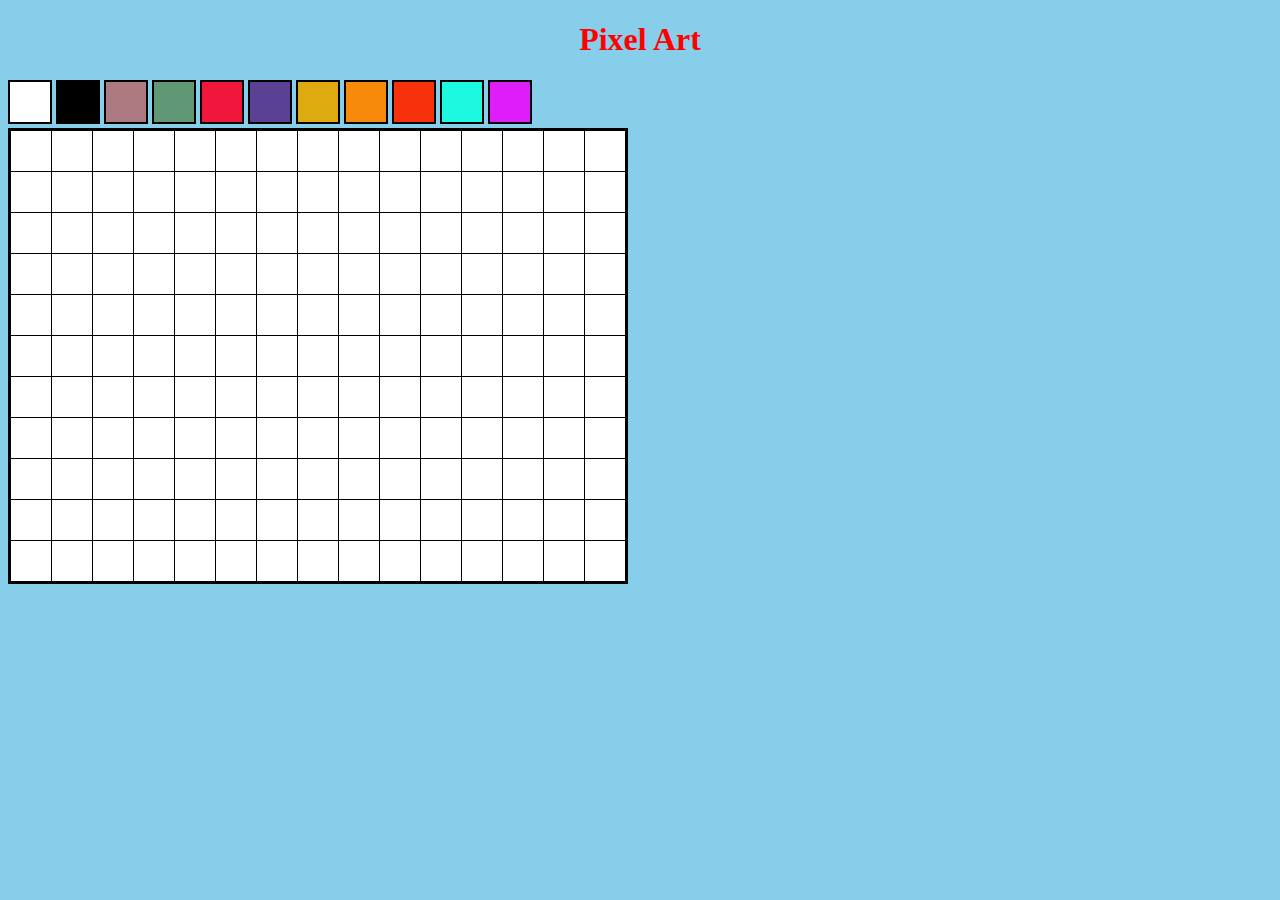
<file: PixelGame/index.html>
<!DOCTYPE html>
<html>
<head>
<title> Pixel Art  </title>
	<link rel="stylesheet" href="style.css">
  <script src="script.js"></script>
</head>
<body>
<h1> Pixel Art </h1>
  <div id="palette">  <!-- color palette -->
    <div class="pen" style="background-color:white" onclick="setpencolor('white')"></div>
    <div class="pen" style="background-color:black" onclick="setpencolor('black')"></div>
    <div class="pen" style="background-color:#AC7A80" onclick="setpencolor('#AC7A80')"></div>
	<div class="pen" style="background-color:#609876" onclick="setpencolor('#609876')"></div>
	<div class="pen" style="background-color:#F1163B" onclick="setpencolor('#F1163B')"></div>
	<div class="pen" style="background-color:#5A4194" onclick="setpencolor('#5A4194')"></div>
	<div class="pen" style="background-color:#DDAB10" onclick="setpencolor('#DDAB10')"></div>
	<div class="pen" style="background-color:#F78B09" onclick="setpencolor('#F78B09')"></div>
	<div class="pen" style="background-color:#F73109" onclick="setpencolor('#F73109')"></div>
	<div class="pen" style="background-color:#1DF9E1" onclick="setpencolor('#1DF9E1')"></div>
	<div class="pen" style="background-color:#DE1DF9" onclick="setpencolor('#DE1DF9')"></div>
  </div>
  <div id="art">
    <div class="row"> <!-- Row-1 -->
      <div class="pixcel" onclick="setpixcelcolor(this)"></div>
      <div class="pixcel" onclick="setpixcelcolor(this)"></div>
      <div class="pixcel" onclick="setpixcelcolor(this)"></div>
       <div class="pixcel" onclick="setpixcelcolor(this)"></div>
      <div class="pixcel" onclick="setpixcelcolor(this)"></div>
      <div class="pixcel" onclick="setpixcelcolor(this)"></div>
       <div class="pixcel" onclick="setpixcelcolor(this)"></div>
      <div class="pixcel" onclick="setpixcelcolor(this)"></div>
      <div class="pixcel" onclick="setpixcelcolor(this)"></div>
	    <div class="pixcel" onclick="setpixcelcolor(this)"></div>
      <div class="pixcel" onclick="setpixcelcolor(this)"></div>
      <div class="pixcel" onclick="setpixcelcolor(this)"></div>
	    <div class="pixcel" onclick="setpixcelcolor(this)"></div>
      <div class="pixcel" onclick="setpixcelcolor(this)"></div>
      <div class="pixcel" onclick="setpixcelcolor(this)"></div>
    </div>
    <div class="row">
	  <div class="pixcel" onclick="setpixcelcolor(this)"></div>
      <div class="pixcel" onclick="setpixcelcolor(this)"></div>
      <div class="pixcel" onclick="setpixcelcolor(this)"></div>
	    <div class="pixcel" onclick="setpixcelcolor(this)"></div>
      <div class="pixcel" onclick="setpixcelcolor(this)"></div>
      <div class="pixcel" onclick="setpixcelcolor(this)"></div>
      <div class="pixcel" onclick="setpixcelcolor(this)"></div>
      <div class="pixcel" onclick="setpixcelcolor(this)"></div>
      <div class="pixcel" onclick="setpixcelcolor(this)"></div>
       <div class="pixcel" onclick="setpixcelcolor(this)"></div>
      <div class="pixcel" onclick="setpixcelcolor(this)"></div>
      <div class="pixcel" onclick="setpixcelcolor(this)"></div>
       <div class="pixcel" onclick="setpixcelcolor(this)"></div>
      <div class="pixcel" onclick="setpixcelcolor(this)"></div>
      <div class="pixcel" onclick="setpixcelcolor(this)"></div>
    </div>
     <div class="row">
	   <div class="pixcel" onclick="setpixcelcolor(this)"></div>
      <div class="pixcel" onclick="setpixcelcolor(this)"></div>
      <div class="pixcel" onclick="setpixcelcolor(this)"></div>
	    <div class="pixcel" onclick="setpixcelcolor(this)"></div>
      <div class="pixcel" onclick="setpixcelcolor(this)"></div>
      <div class="pixcel" onclick="setpixcelcolor(this)"></div>
      <div class="pixcel" onclick="setpixcelcolor(this)"></div>
      <div class="pixcel" onclick="setpixcelcolor(this)"></div>
      <div class="pixcel" onclick="setpixcelcolor(this)"></div>
       <div class="pixcel" onclick="setpixcelcolor(this)"></div>
      <div class="pixcel" onclick="setpixcelcolor(this)"></div>
      <div class="pixcel" onclick="setpixcelcolor(this)"></div>
       <div class="pixcel" onclick="setpixcelcolor(this)"></div>
      <div class="pixcel" onclick="setpixcelcolor(this)"></div>
      <div class="pixcel" onclick="setpixcelcolor(this)"></div>
    </div>
     <div class="row">
	   <div class="pixcel" onclick="setpixcelcolor(this)"></div>
      <div class="pixcel" onclick="setpixcelcolor(this)"></div>
      <div class="pixcel" onclick="setpixcelcolor(this)"></div>
	    <div class="pixcel" onclick="setpixcelcolor(this)"></div>
      <div class="pixcel" onclick="setpixcelcolor(this)"></div>
      <div class="pixcel" onclick="setpixcelcolor(this)"></div>
      <div class="pixcel" onclick="setpixcelcolor(this)"></div>
      <div class="pixcel" onclick="setpixcelcolor(this)"></div>
      <div class="pixcel" onclick="setpixcelcolor(this)"></div>
       <div class="pixcel" onclick="setpixcelcolor(this)"></div>
      <div class="pixcel" onclick="setpixcelcolor(this)"></div>
      <div class="pixcel" onclick="setpixcelcolor(this)"></div>
       <div class="pixcel" onclick="setpixcelcolor(this)"></div>
      <div class="pixcel" onclick="setpixcelcolor(this)"></div>
      <div class="pixcel" onclick="setpixcelcolor(this)"></div>
    </div>
     <div class="row">
	   <div class="pixcel" onclick="setpixcelcolor(this)"></div>
      <div class="pixcel" onclick="setpixcelcolor(this)"></div>
      <div class="pixcel" onclick="setpixcelcolor(this)"></div>
	    <div class="pixcel" onclick="setpixcelcolor(this)"></div>
      <div class="pixcel" onclick="setpixcelcolor(this)"></div>
      <div class="pixcel" onclick="setpixcelcolor(this)"></div>
      <div class="pixcel" onclick="setpixcelcolor(this)"></div>
      <div class="pixcel" onclick="setpixcelcolor(this)"></div>
      <div class="pixcel" onclick="setpixcelcolor(this)"></div>
       <div class="pixcel" onclick="setpixcelcolor(this)"></div>
      <div class="pixcel" onclick="setpixcelcolor(this)"></div>
      <div class="pixcel" onclick="setpixcelcolor(this)"></div>
       <div class="pixcel" onclick="setpixcelcolor(this)"></div>
      <div class="pixcel" onclick="setpixcelcolor(this)"></div>
      <div class="pixcel" onclick="setpixcelcolor(this)"></div>
    </div>
     <div class="row">
	   <div class="pixcel" onclick="setpixcelcolor(this)"></div>
      <div class="pixcel" onclick="setpixcelcolor(this)"></div>
      <div class="pixcel" onclick="setpixcelcolor(this)"></div>
	    <div class="pixcel" onclick="setpixcelcolor(this)"></div>
      <div class="pixcel" onclick="setpixcelcolor(this)"></div>
      <div class="pixcel" onclick="setpixcelcolor(this)"></div>
	  <div class="pixcel" onclick="setpixcelcolor(this)"></div>
      <div class="pixcel" onclick="setpixcelcolor(this)"></div>
      <div class="pixcel" onclick="setpixcelcolor(this)"></div>
       <div class="pixcel" onclick="setpixcelcolor(this)"></div>
      <div class="pixcel" onclick="setpixcelcolor(this)"></div>
      <div class="pixcel" onclick="setpixcelcolor(this)"></div>
       <div class="pixcel" onclick="setpixcelcolor(this)"></div>
      <div class="pixcel" onclick="setpixcelcolor(this)"></div>
      <div class="pixcel" onclick="setpixcelcolor(this)"></div>
    </div>
     <div class="row">
	   <div class="pixcel" onclick="setpixcelcolor(this)"></div>
      <div class="pixcel" onclick="setpixcelcolor(this)"></div>
      <div class="pixcel" onclick="setpixcelcolor(this)"></div>
	    <div class="pixcel" onclick="setpixcelcolor(this)"></div>
      <div class="pixcel" onclick="setpixcelcolor(this)"></div>	
      <div class="pixcel" onclick="setpixcelcolor(this)"></div>
      <div class="pixcel" onclick="setpixcelcolor(this)"></div>
      <div class="pixcel" onclick="setpixcelcolor(this)"></div>
      <div class="pixcel" onclick="setpixcelcolor(this)"></div>
       <div class="pixcel" onclick="setpixcelcolor(this)"></div>
      <div class="pixcel" onclick="setpixcelcolor(this)"></div>
      <div class="pixcel" onclick="setpixcelcolor(this)"></div>
       <div class="pixcel" onclick="setpixcelcolor(this)"></div>
      <div class="pixcel" onclick="setpixcelcolor(this)"></div>
      <div class="pixcel" onclick="setpixcelcolor(this)"></div>
    </div>
     <div class="row">
	   <div class="pixcel" onclick="setpixcelcolor(this)"></div>
      <div class="pixcel" onclick="setpixcelcolor(this)"></div>
      <div class="pixcel" onclick="setpixcelcolor(this)"></div>
	    <div class="pixcel" onclick="setpixcelcolor(this)"></div>
      <div class="pixcel" onclick="setpixcelcolor(this)"></div>
      <div class="pixcel" onclick="setpixcelcolor(this)"></div>
      <div class="pixcel" onclick="setpixcelcolor(this)"></div>
      <div class="pixcel" onclick="setpixcelcolor(this)"></div>
      <div class="pixcel" onclick="setpixcelcolor(this)"></div>
       <div class="pixcel" onclick="setpixcelcolor(this)"></div>
      <div class="pixcel" onclick="setpixcelcolor(this)"></div>
      <div class="pixcel" onclick="setpixcelcolor(this)"></div>
       <div class="pixcel" onclick="setpixcelcolor(this)"></div>
      <div class="pixcel" onclick="setpixcelcolor(this)"></div>
      <div class="pixcel" onclick="setpixcelcolor(this)"></div>
    </div>
     <div class="row">
	   <div class="pixcel" onclick="setpixcelcolor(this)"></div>
      <div class="pixcel" onclick="setpixcelcolor(this)"></div>
      <div class="pixcel" onclick="setpixcelcolor(this)"></div>
	    <div class="pixcel" onclick="setpixcelcolor(this)"></div>
      <div class="pixcel" onclick="setpixcelcolor(this)"></div>
      <div class="pixcel" onclick="setpixcelcolor(this)"></div>
      <div class="pixcel" onclick="setpixcelcolor(this)"></div>
      <div class="pixcel" onclick="setpixcelcolor(this)"></div>
      <div class="pixcel" onclick="setpixcelcolor(this)"></div>
       <div class="pixcel" onclick="setpixcelcolor(this)"></div>
      <div class="pixcel" onclick="setpixcelcolor(this)"></div>
      <div class="pixcel" onclick="setpixcelcolor(this)"></div>
       <div class="pixcel" onclick="setpixcelcolor(this)"></div>
      <div class="pixcel" onclick="setpixcelcolor(this)"></div>
      <div class="pixcel" onclick="setpixcelcolor(this)"></div>
    </div>
	<div class="row">
	   <div class="pixcel" onclick="setpixcelcolor(this)"></div>
      <div class="pixcel" onclick="setpixcelcolor(this)"></div>
      <div class="pixcel" onclick="setpixcelcolor(this)"></div>
	    <div class="pixcel" onclick="setpixcelcolor(this)"></div>
      <div class="pixcel" onclick="setpixcelcolor(this)"></div>
      <div class="pixcel" onclick="setpixcelcolor(this)"></div>
      <div class="pixcel" onclick="setpixcelcolor(this)"></div>
      <div class="pixcel" onclick="setpixcelcolor(this)"></div>
      <div class="pixcel" onclick="setpixcelcolor(this)"></div>
       <div class="pixcel" onclick="setpixcelcolor(this)"></div>
      <div class="pixcel" onclick="setpixcelcolor(this)"></div>
      <div class="pixcel" onclick="setpixcelcolor(this)"></div>
       <div class="pixcel" onclick="setpixcelcolor(this)"></div>
      <div class="pixcel" onclick="setpixcelcolor(this)"></div>
      <div class="pixcel" onclick="setpixcelcolor(this)"></div>
    </div>
	<div class="row">
	   <div class="pixcel" onclick="setpixcelcolor(this)"></div>
      <div class="pixcel" onclick="setpixcelcolor(this)"></div>
      <div class="pixcel" onclick="setpixcelcolor(this)"></div>
	    <div class="pixcel" onclick="setpixcelcolor(this)"></div>
      <div class="pixcel" onclick="setpixcelcolor(this)"></div>
      <div class="pixcel" onclick="setpixcelcolor(this)"></div>
      <div class="pixcel" onclick="setpixcelcolor(this)"></div>
      <div class="pixcel" onclick="setpixcelcolor(this)"></div>
      <div class="pixcel" onclick="setpixcelcolor(this)"></div>
       <div class="pixcel" onclick="setpixcelcolor(this)"></div>
      <div class="pixcel" onclick="setpixcelcolor(this)"></div>
      <div class="pixcel" onclick="setpixcelcolor(this)"></div>
       <div class="pixcel" onclick="setpixcelcolor(this)"></div>
      <div class="pixcel" onclick="setpixcelcolor(this)"></div>
      <div class="pixcel" onclick="setpixcelcolor(this)"></div>
    </div>

      
  </div>
</body>
</html>
</file>
<file: PixelGame/style.css>
h1{
	text-align: center;
}
body{
	background-color: skyblue;
	color: red;
}
#art{
	
  display:table;
  border:2px solid black;
  border-spacing : 1px;
  background-color:black;
} /* table css property */
.row{
  display:table-row;
} /*display row */
.pixcel{
  display:table-cell;
  background-color:white;
  width:40px;
  height:40px;
} /* create cell to fill color*/
.pen{ 
  display:inline-block;
  width:40px;
  height:40px;
  border: 2px solid black;
 
}  /* create pen to select different color from palette */
</file>
